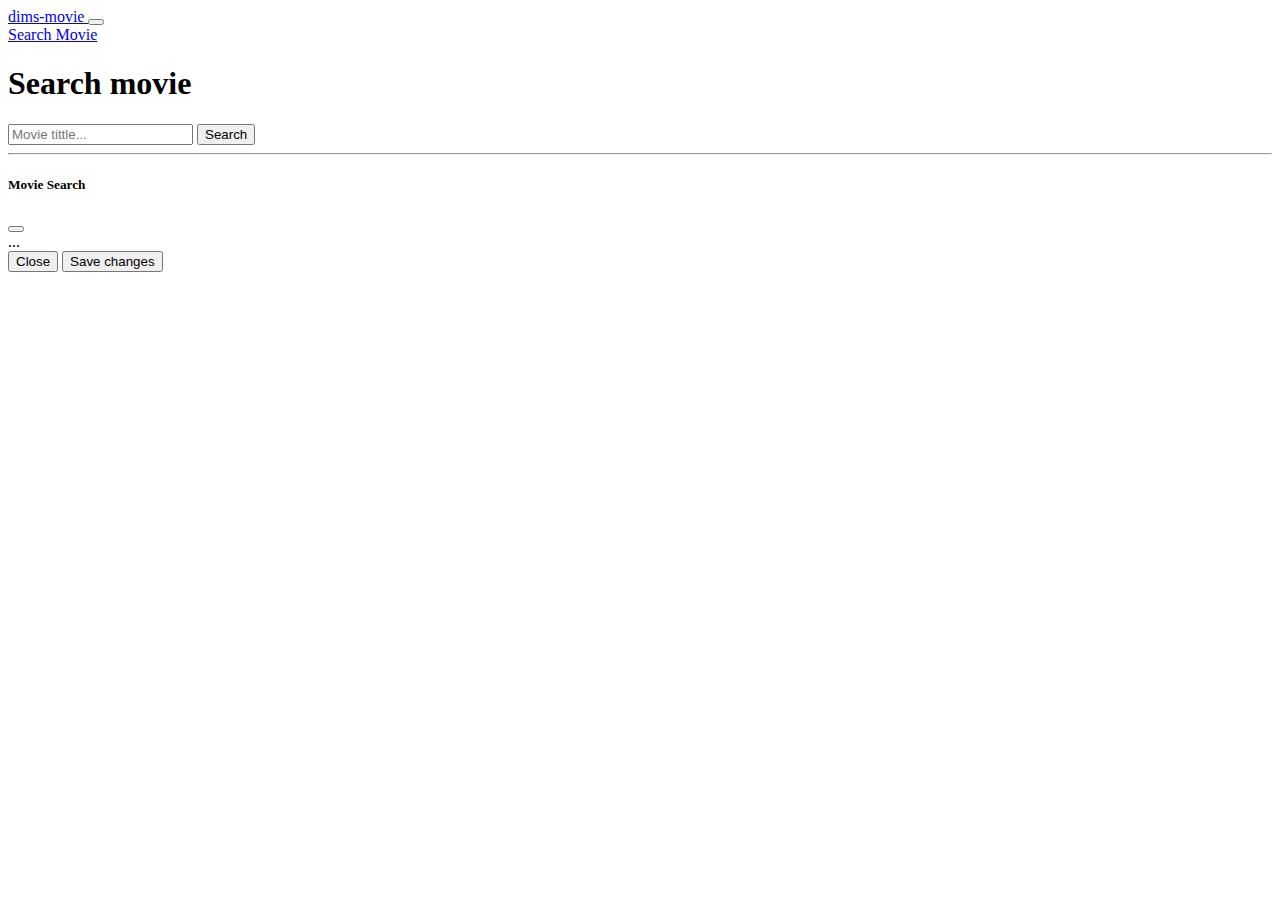
<file: Dims-movie/index.html>
<!DOCTYPE html>
<html lang="en">
  <head>
    <!-- Required meta tags -->
    <meta charset="utf-8" />
    <meta name="viewport" content="width=device-width, initial-scale=1" />

    <!-- Bootstrap CSS -->
    <link
      href="https://cdn.jsdelivr.net/npm/bootstrap@5.0.2/dist/css/bootstrap.min.css"
      rel="stylesheet"
      integrity="sha384-EVSTQN3/azprG1Anm3QDgpJLIm9Nao0Yz1ztcQTwFspd3yD65VohhpuuCOmLASjC"
      crossorigin="anonymous"
    />

    <title>dims - movie</title>
  </head>
  <body>
    <!-- nav section -->
    <nav class="navbar navbar-expand-lg navbar-dark bg-dark">
      <div class="container">
        <a class="navbar-brand" href="#"> dims-movie </a>
        <button
          class="navbar-toggler"
          type="button"
          data-bs-toggle="collapse"
          data-bs-target="#navbarNavAltMarkup"
          aria-controls="navbarNavAltMarkup"
          aria-expanded="false"
          aria-label="Toggle navigation"
        >
          <span class="navbar-toggler-icon"></span>
        </button>
        <div class="collapse navbar-collapse" id="navbarNavAltMarkup">
          <div class="navbar-nav">
            <a class="nav-link active" aria-current="page" href="#"
              >Search Movie</a
            >
          </div>
        </div>
      </div>
    </nav>
    <!--  end nav section -->

    <!-- main section -->
    <div class="container">
      <div class="row mt-3 justify-content-center">
        <div class="col-md-8">
          <h1 class="text-center">Search movie</h1>
          <div class="input-group mb-3">
            <input
              type="text"
              class="form-control"
              placeholder="Movie tittle..."
              id="search-input"
            />
            <button class="btn btn-dark" type="button" id="search-button">
              Search
            </button>
          </div>
        </div>
      </div>
      <hr />

      <div class="row" id="list-movie"></div>
    </div>

    <!-- Modal -->
    <div
      class="modal fade"
      id="exampleModal"
      tabindex="-1"
      aria-labelledby="exampleModalLabel"
      aria-hidden="true"
    >
      <div class="modal-dialog modal-lg">
        <div class="modal-content">
          <div class="modal-header">
            <h5 class="modal-title" id="exampleModalLabel">Movie Search</h5>
            <button
              type="button"
              class="btn-close"
              data-bs-dismiss="modal"
              aria-label="Close"
            ></button>
          </div>
          <div class="modal-body">...</div>
          <div class="modal-footer">
            <button
              type="button"
              class="btn btn-secondary"
              data-bs-dismiss="modal"
            >
              Close
            </button>
            <button type="button" class="btn btn-primary">Save changes</button>
          </div>
        </div>
      </div>
    </div>

    <!-- Optional JavaScript; choose one of the two! -->

    <!-- Option 1: Bootstrap Bundle with Popper -->
    <script
      src="https://code.jquery.com/jquery-3.7.0.min.js"
      integrity="sha256-2Pmvv0kuTBOenSvLm6bvfBSSHrUJ+3A7x6P5Ebd07/g="
      crossorigin="anonymous"
    ></script>

    <script
      src="https://cdn.jsdelivr.net/npm/bootstrap@5.0.2/dist/js/bootstrap.bundle.min.js"
      integrity="sha384-MrcW6ZMFYlzcLA8Nl+NtUVF0sA7MsXsP1UyJoMp4YLEuNSfAP+JcXn/tWtIaxVXM"
      crossorigin="anonymous"
    ></script>

    <!-- Option 2: Separate Popper and Bootstrap JS -->
    <!--
    <script src="https://cdn.jsdelivr.net/npm/@popperjs/core@2.9.2/dist/umd/popper.min.js" integrity="sha384-IQsoLXl5PILFhosVNubq5LC7Qb9DXgDA9i+tQ8Zj3iwWAwPtgFTxbJ8NT4GN1R8p" crossorigin="anonymous"></script>
    <script src="https://cdn.jsdelivr.net/npm/bootstrap@5.0.2/dist/js/bootstrap.min.js" integrity="sha384-cVKIPhGWiC2Al4u+LWgxfKTRIcfu0JTxR+EQDz/bgldoEyl4H0zUF0QKbrJ0EcQF" crossorigin="anonymous"></script>
    -->

    <script src="js/script.js"></script>
  </body>
</html>
</file>
